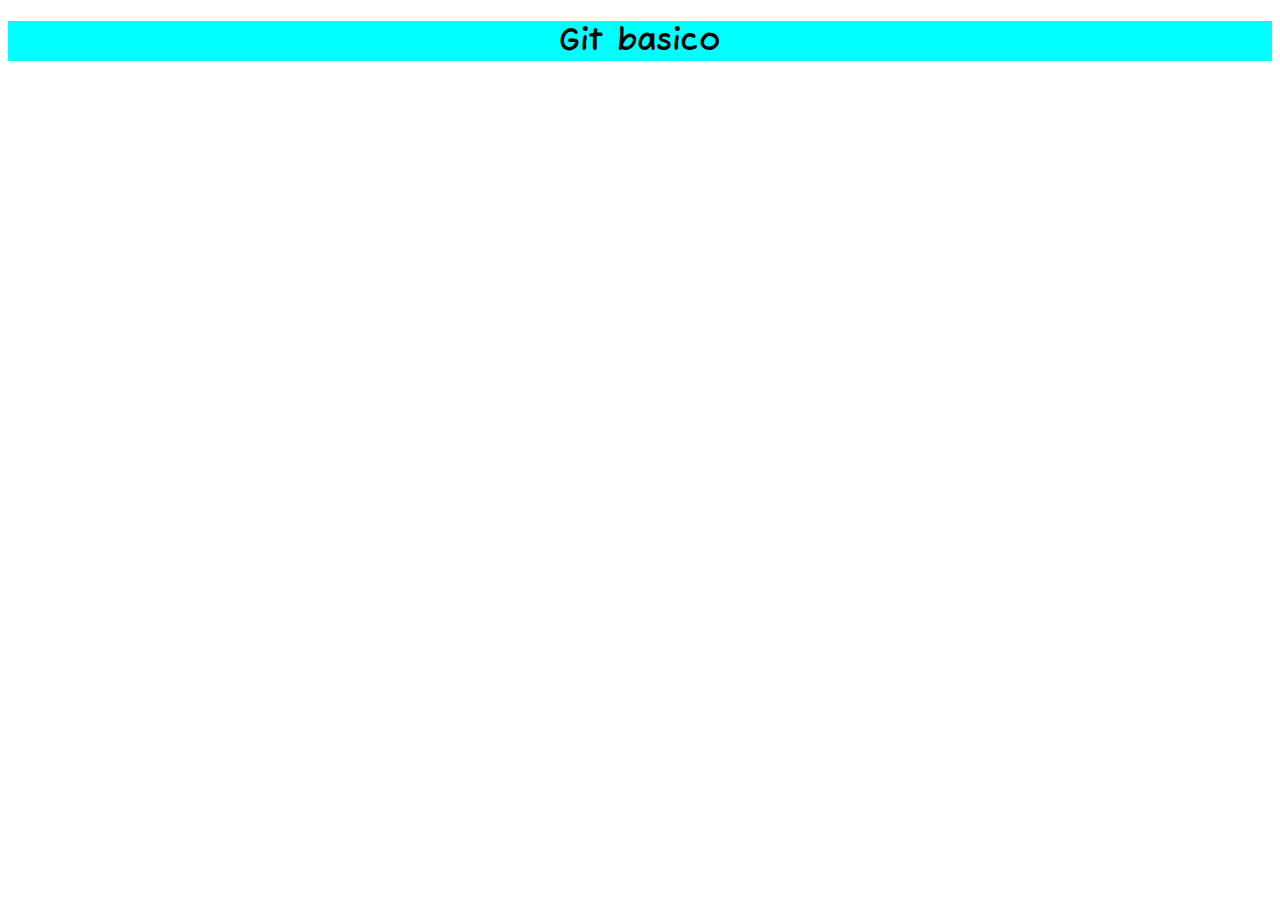
<file: index.html>
<!DOCTYPE html>
<html lang="en">
<head>
    <meta charset="UTF-8">
    <meta http-equiv="X-UA-Compatible" content="IE=edge">
    <link href="https://fonts.googleapis.com/css2?family=Fuzzy+Bubbles&display=swap" rel="stylesheet">
    <meta name="viewport" content="width=device-width, initial-scale=1.0">
    <link rel="stylesheet" href="style.css">
    <title>Favorito</title>
</head>
<body>
    <h1 class ="git">Git basico</h1>
</body>
</html>
</file>
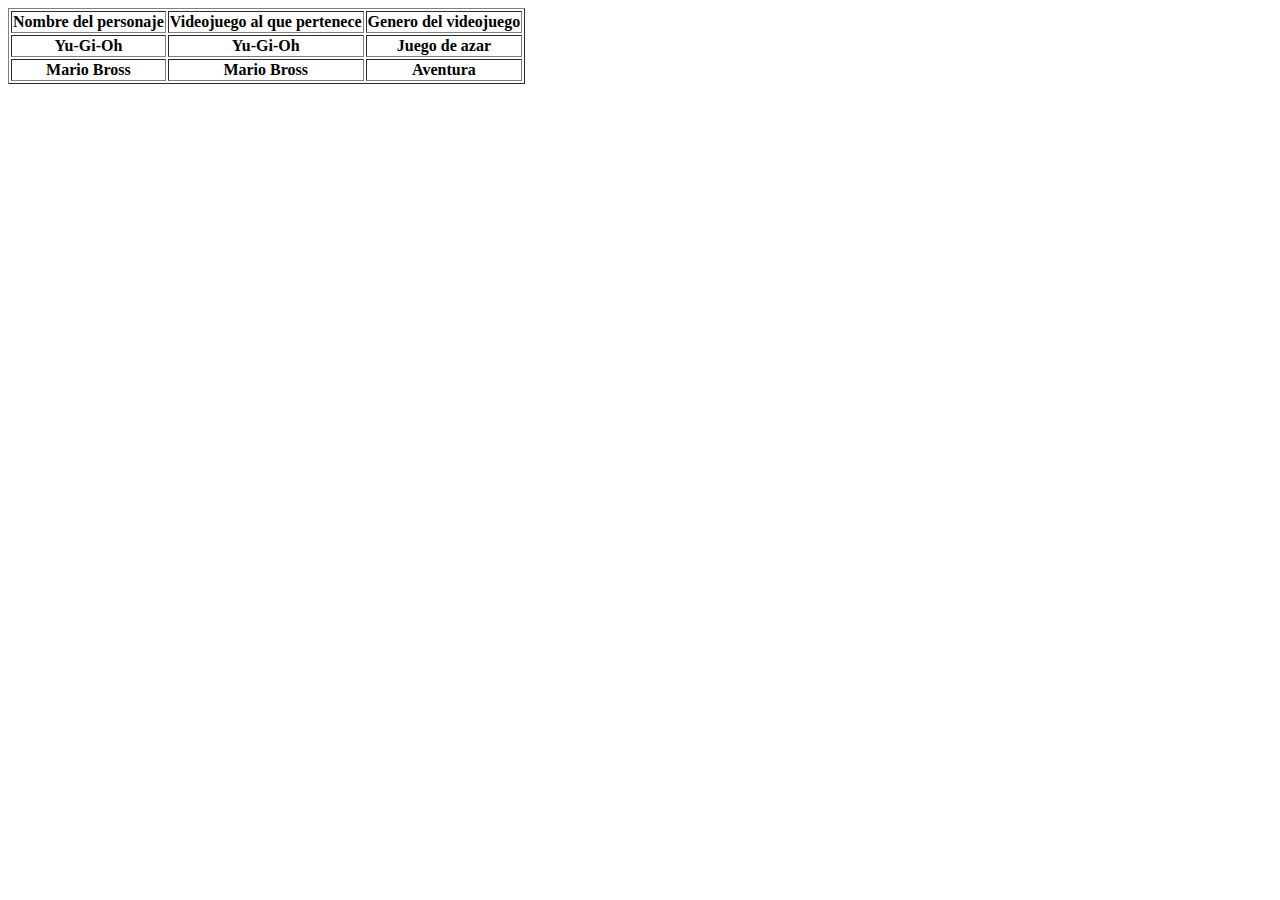
<file: personajes.html>
<!DOCTYPE html>
<html lang="en">
<head>
    <meta charset="UTF-8">
    <meta http-equiv="X-UA-Compatible" content="IE=edge">
    <meta name="viewport" content="width=device-width, initial-scale=1.0">
    <title>Personajes</title>
</head>
<body>
    <table border="1">
        <thead>
            <tr>
                <th>Nombre del personaje</th>
                <th>Videojuego al que pertenece</th>
                <th>Genero del videojuego</th>
            </tr>
        </thead>
        <tbody>
        
        <tr>
            <th>Yu-Gi-Oh</th>
            <th>Yu-Gi-Oh</th>
            <th>Juego de azar</th>
        </tr>
    </tbody>
    <tfoot>
        <tr>
            <th>Mario Bross</th>
            <th>Mario Bross</th>
            <th>Aventura</th>
        </tr>
    </tfoot>
 
</table>

</body>
</html>
</file>
<file: style.css>
body{
    font-family: 'Fuzzy Bubbles', cursive;
}

.git{
    background-color: aqua;
    text-align: center;
}
</file>
